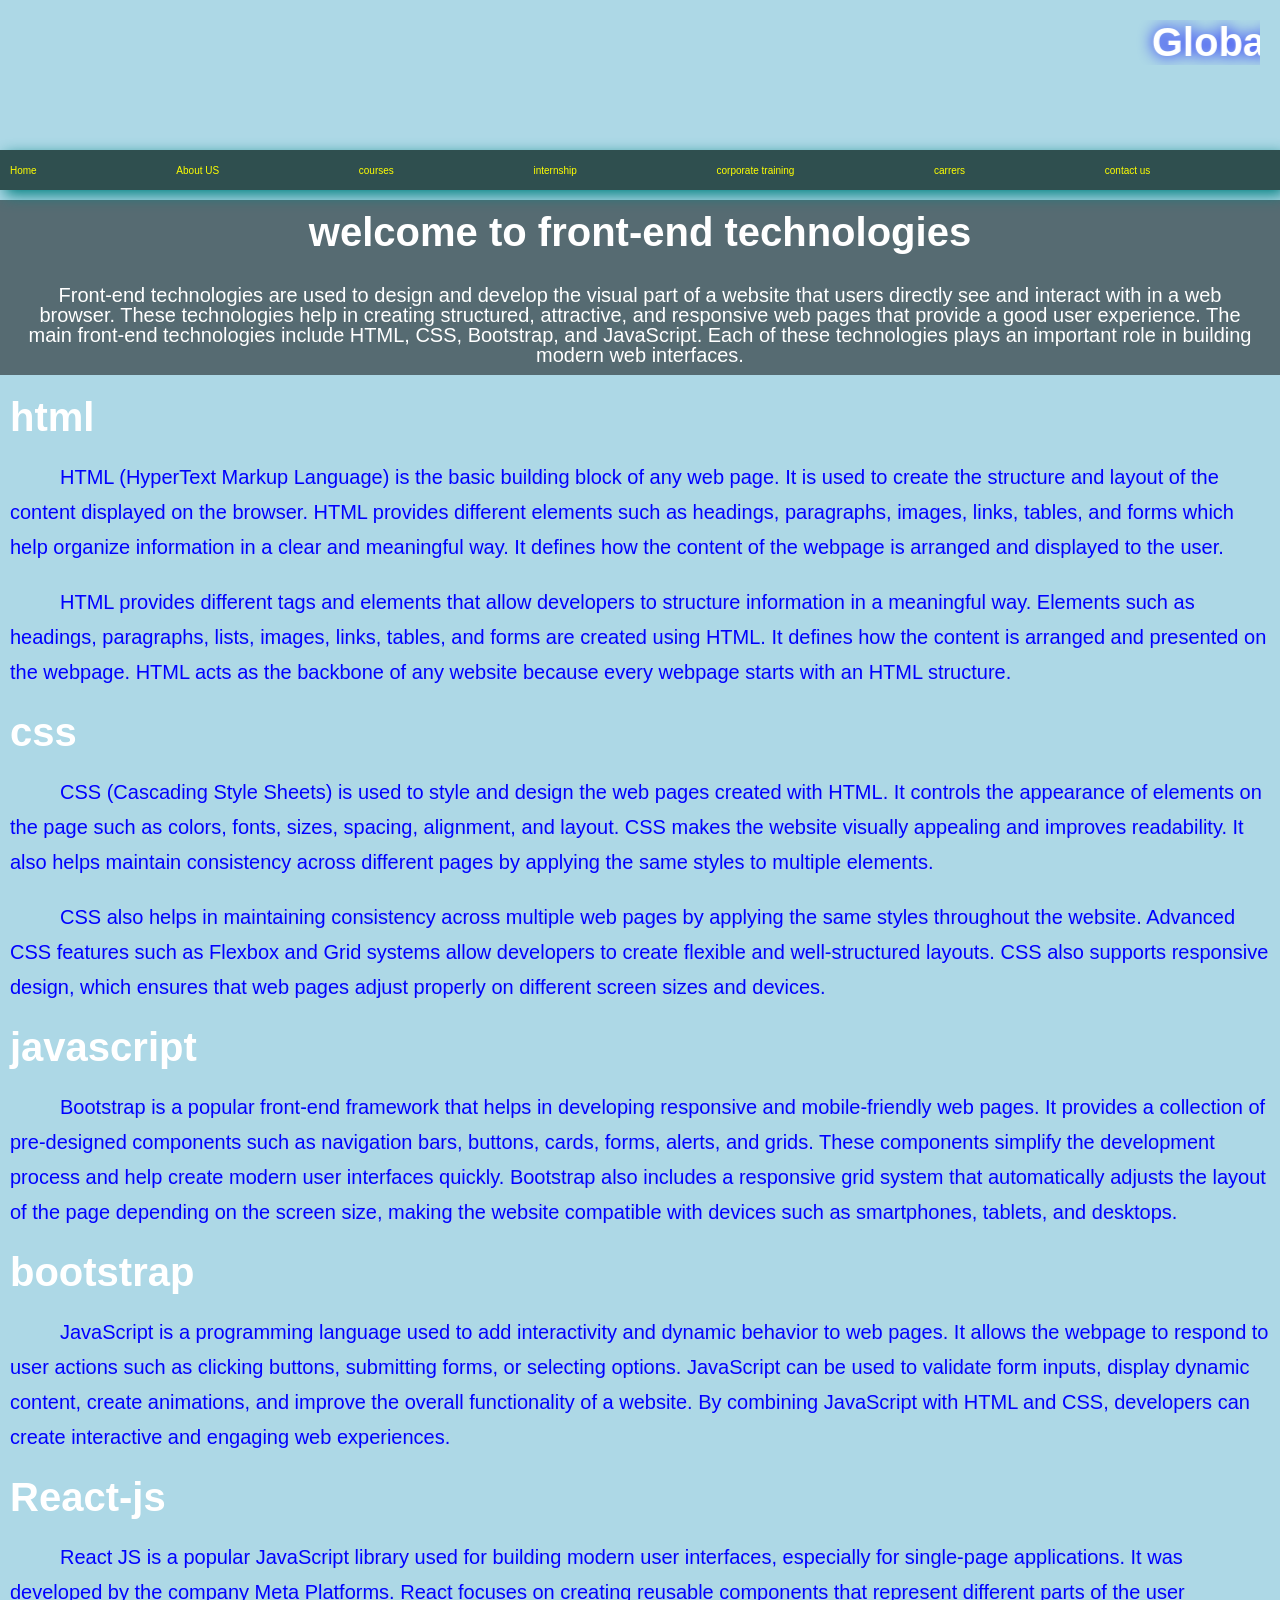
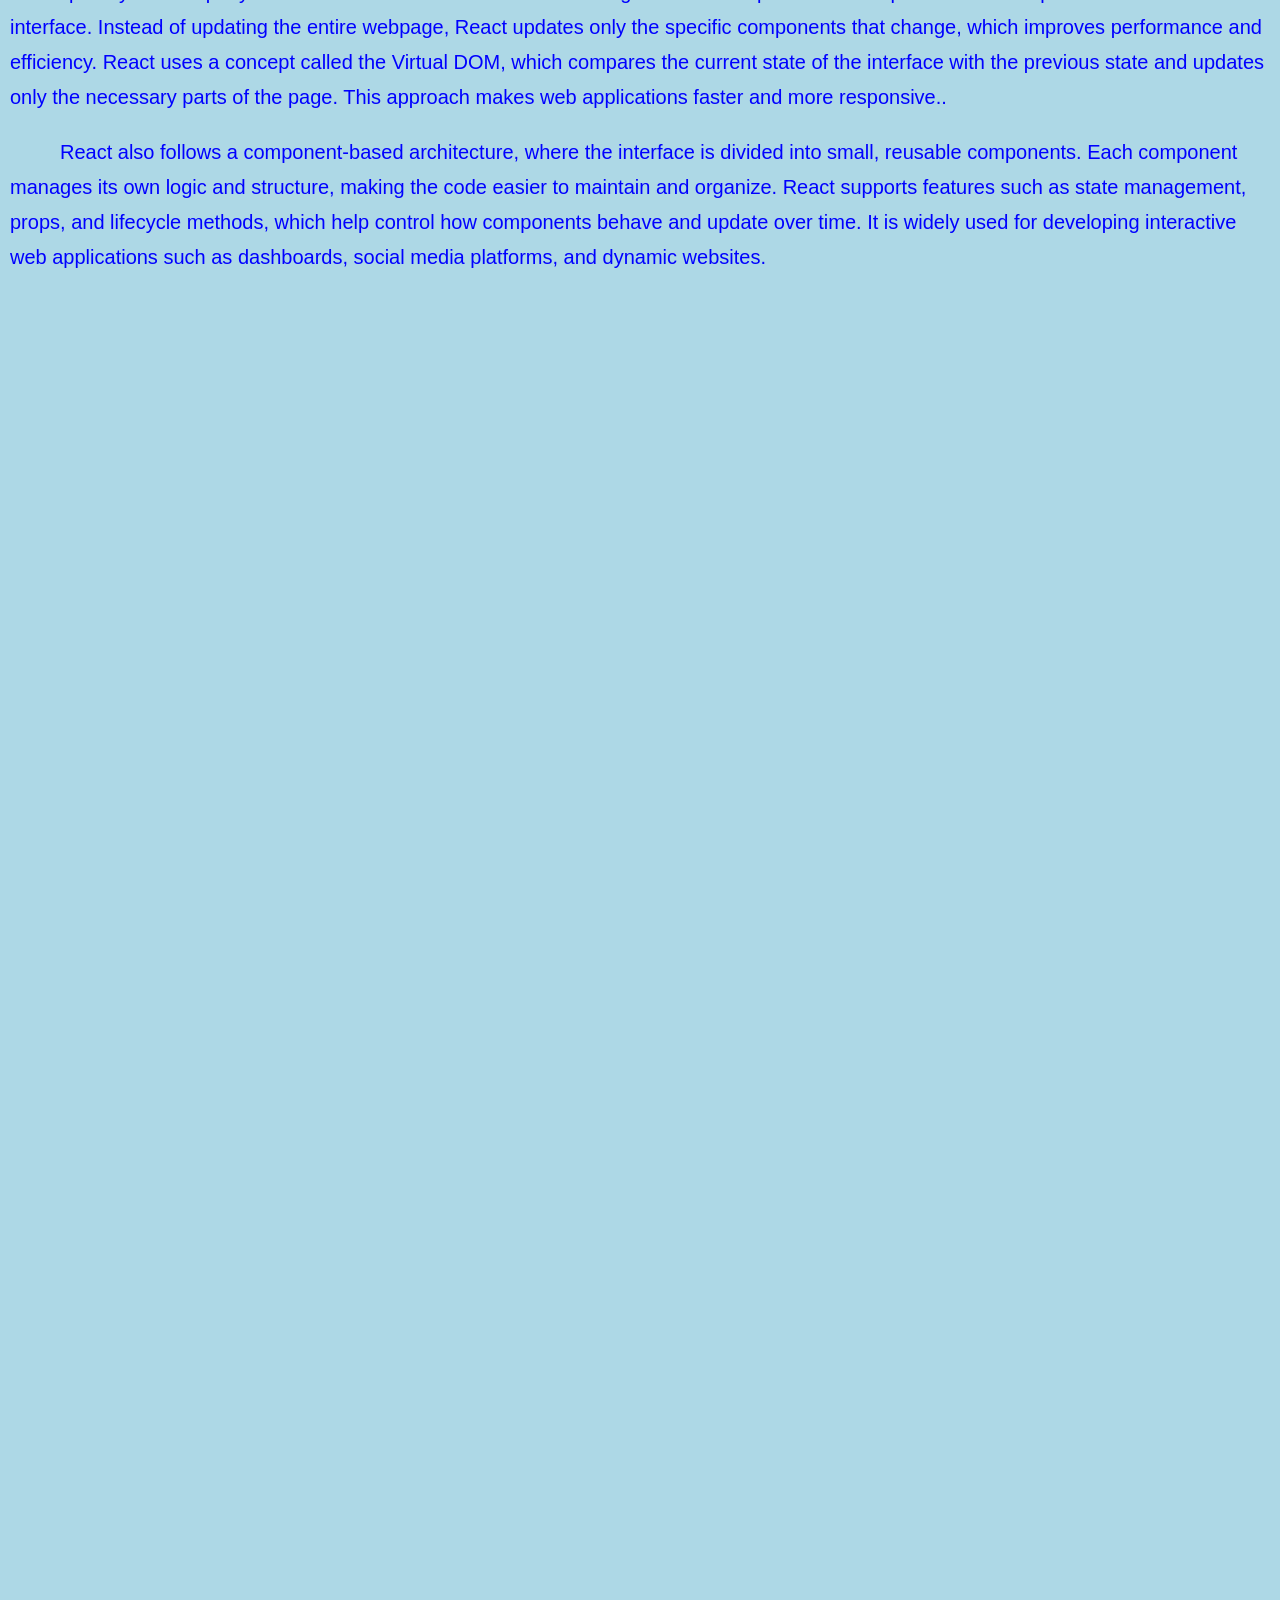
<file: index.html>
<!DOCTYPE html>
<html lang="en">
<head>
    <meta charset="UTF-8">
    <meta name="viewport" content="width=device-width, initial-scale=1.0">
    <title>Home page</title>
    <link rel="stylesheet" href="index style.css">
</head>
<body>
    
    <!--creating header section-->
    <header>
    <h1><marquee>Global Quest Technologies</marquee></h1>
    </header>

    <!--creating navbar section-->
    <nav class="menu">
        <a href="#">Home</a>
        <a href="#">About US</a>
        <a href="#">courses</a>
        <a href="#">internship</a>
        <a href="#">corporate training</a>
        <a href="#">carrers</a>
        <a href="contact.html">contact us</a>
    </nav>
    
    <!--creating image section-->
    <div class="container">
        <div class="text">
            <h1>welcome to front-end technologies</h1>
            <p>Front-end technologies are used to design and develop the visual part of a website that users directly see and interact with in a web browser. These technologies help in creating structured, attractive, and responsive web pages that provide a good user experience. The main front-end technologies include HTML, CSS, Bootstrap, and JavaScript. Each of these technologies plays an important role in building modern web interfaces.</p>
        </div>
    </div>

    <!--section and article-->
    <section>
        <article>
            <h1>html</h1>
            <p>HTML (HyperText Markup Language) is the basic building block of any web page. It is used to create the structure and layout of the content displayed on the browser. HTML provides different elements such as headings, paragraphs, images, links, tables, and forms which help organize information in a clear and meaningful way. It defines how the content of the webpage is arranged and displayed to the user.</p>
            <p>HTML provides different tags and elements that allow developers to structure information in a meaningful way. Elements such as headings, paragraphs, lists, images, links, tables, and forms are created using HTML. It defines how the content is arranged and presented on the webpage. HTML acts as the backbone of any website because every webpage starts with an HTML structure.</p>
        </article>

        <article>
            <h1>css</h1>
            <p>CSS (Cascading Style Sheets) is used to style and design the web pages created with HTML. It controls the appearance of elements on the page such as colors, fonts, sizes, spacing, alignment, and layout. CSS makes the website visually appealing and improves readability. It also helps maintain consistency across different pages by applying the same styles to multiple elements.</p>
            <p>
                CSS also helps in maintaining consistency across multiple web pages by applying the same styles throughout the website. Advanced CSS features such as Flexbox and Grid systems allow developers to create flexible and well-structured layouts. CSS also supports responsive design, which ensures that web pages adjust properly on different screen sizes and devices.
            </p>
            </article>

            <article>
                <h1>javascript</h1>
                <p>Bootstrap is a popular front-end framework that helps in developing responsive and mobile-friendly web pages. It provides a collection of pre-designed components such as navigation bars, buttons, cards, forms, alerts, and grids. These components simplify the development process and help create modern user interfaces quickly. Bootstrap also includes a responsive grid system that automatically adjusts the layout of the page depending on the screen size, making the website compatible with devices such as smartphones, tablets, and desktops.</p>
            </article>

            <article>
                <h1>bootstrap</h1>
                <p>JavaScript is a programming language used to add interactivity and dynamic behavior to web pages. It allows the webpage to respond to user actions such as clicking buttons, submitting forms, or selecting options. JavaScript can be used to validate form inputs, display dynamic content, create animations, and improve the overall functionality of a website. By combining JavaScript with HTML and CSS, developers can create interactive and engaging web experiences.
                </p>
            </article>

            <article>
                <h1>React-js</h1>
                <p>React JS is a popular JavaScript library used for building modern user interfaces, especially for single-page applications. It was developed by the company Meta Platforms. React focuses on creating reusable components that represent different parts of the user interface. Instead of updating the entire webpage, React updates only the specific components that change, which improves performance and efficiency. React uses a concept called the Virtual DOM, which compares the current state of the interface with the previous state and updates only the necessary parts of the page. This approach makes web applications faster and more responsive..
               </p>
                    <p>React also follows a component-based architecture, where the interface is divided into small, reusable components. Each component manages its own logic and structure, making the code easier to maintain and organize. React supports features such as state management, props, and lifecycle methods, which help control how components behave and update over time. It is widely used for developing interactive web applications such as dashboards, social media platforms, and dynamic websites.</p>
            </article>
    </section>
</body>
</html>
</file>
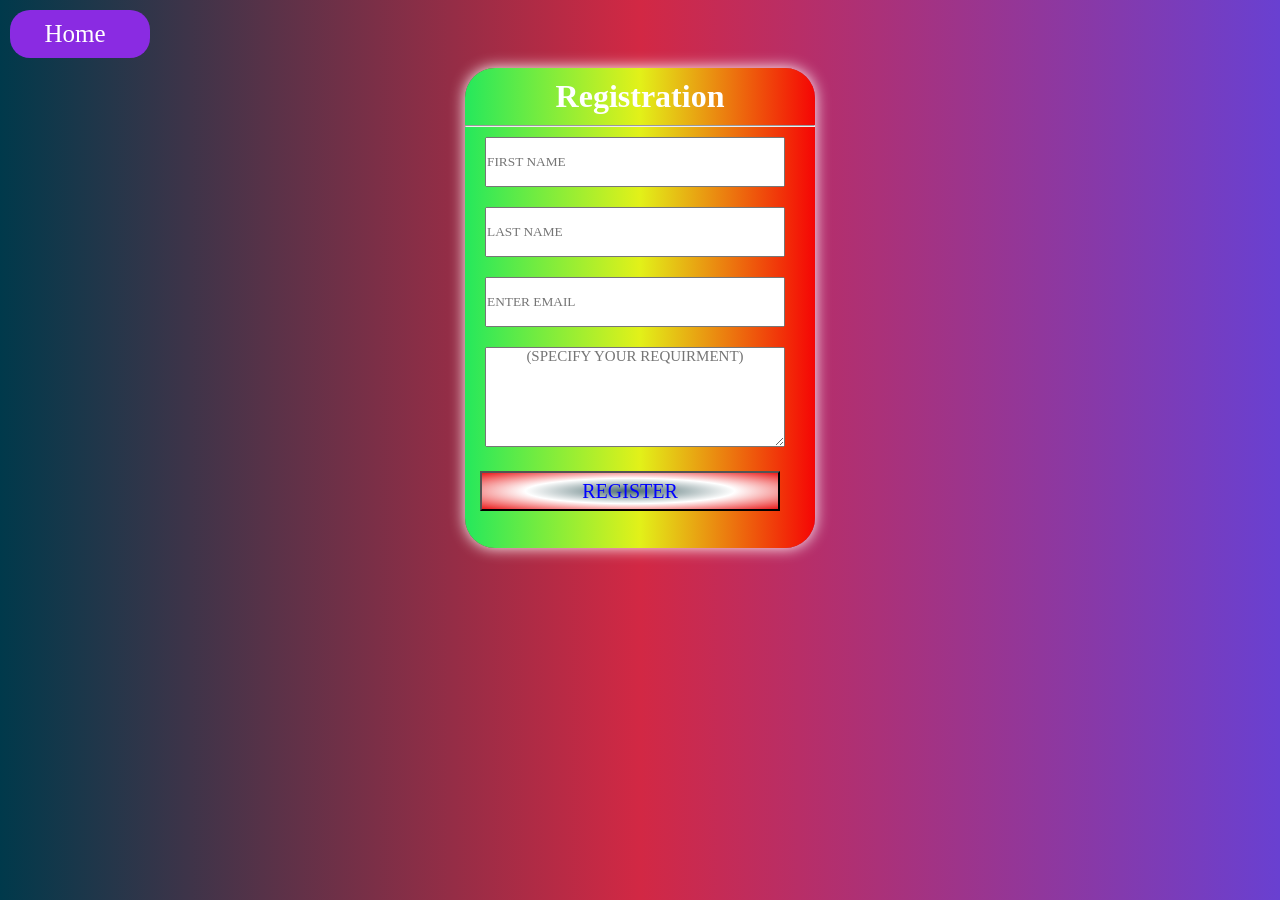
<file: contact.html>
<!DOCTYPE html>
<html lang="en">
<head>
    <meta charset="UTF-8">
    <meta name="viewport" content="width=device-width, initial-scale=1.0">
    <title>contact us</title>
    <link rel="stylesheet" href="contact style.css">

    <!--fontwesome cnd link-->
    <link rel="https://cdnjs.cloudflare.com/ajax/libs/font-awesome/7.0.1/css/all.min.css">
    <link rel="https://cdnjs.cloudflare.com/ajax/libs/font-awesome/7.0.1/css/brands.min.css">
</head>
<body>

    <!--create Home hyperlink-->
    <div class="link animate animate_rubberBand">
        <span>
            <i class="fa-solid fa-house"></i>
        </span>
        <a href="index.html">Home</a>
    </div> 

    <!--creating a form-->
    <div class= "container animate__animated animate__flip">
        <h1>Registration</h1>
        <hr>
        <form action="">
            <div class="boxes">
         <div>
          <input type="text"placeholder="FIRST NAME">   
          </div>

          <div>
            <input type="text"placeholder="LAST NAME">
          </div>

           <div>
            <input type="email"placeholder="ENTER EMAIL">
          </div>

           <div>
            <textarea placeholder="(SPECIFY YOUR REQUIRMENT)" rows="4" class="20"></textarea>
          </div>
          </div> 

          <div class="button">
            <input type="submit" value="REGISTER">
          </div>
        
    </div>
</body>
</html>
</file>
<file: index style.css>
*{
    margin:0px;
    padding:0px;
    box-sizing: border-box;;
    font-family: Arial, Helvetica, sans-serif;
}
body{
    margin-bottom: 2000px;
    background-color: lightblue
}
header{
    height: 150px;
    background-image: url(https://images.pexels.com/photos/247478/pexels-photo-247478.jpeg?cs=srgb&dl=dawn-landscape-mountains-247478.jpg&fm=jpg);
    background-position: center;
}
header h1{
    font-size: 40px;
    padding: 20px;
    color: white;
    text-shadow: 0px 0px 15px blue;
}
.menu{
    height: 40px;
    width: 100%;
    background-color: darkslategray;
    display: flex;
    align-items: center;
    justify-content: space-evenly;
    box-shadow: 5px 5px 15px teal;
    position: sticky;
    top: 0px;
}
.menu a{
    text-decoration: none;
    color: yellow;
    font-size: 10px;
    flex: auto;
    padding: 10px;
}
.menu a:hover{
    background-color: lightsalmon;
    font-size: 20px;
    color: green;
    font-weight: bold;
}
.container{
    height: 300px;
    width: 100%;
    background-image: url(https://images.pexels.com/photos/302769/pexels-photo-302769.jpeg?cs=srgb&dl=architecture-building-business-302769.jpg&fm=jpg);
    background-position: center;
    margin-top: 10px;
}
.container{
    text-align: center;
    color: white;
    background-color: rgba(0,0,0,0.5);
    height: inherit;
}
.container .text h1{
    font-size: 40px;
    margin: 10px;
    padding: 10px;
}
.container .text p{
    line-height: 20px;
    padding: 10px;
    margin: 10px;
    font-size: 20px;
}
section{
    background-color: lightblue;
    height: 100%;
}
section article{
    color: blue;
}
section article h1{
    font-size: 40px;
    color: white;
    padding: 10px;
}
section article p{
    line-height: 35px;
    text-indent: 50px;
    padding: 10px;
    font-size: 20px;
}
</file>
<file: contact style.css>
*{
    margin: 0px;
    padding: 0px;
    box-sizing: border-box;
    font-family: cursive;
}
body{
    margin-bottom: 200px;
    background: linear-gradient(90deg,rgb(0, 57, 75),rgb(210, 40, 68),rgb(105, 64, 209));
}
.link{
    width: 140px;
    text-align: center;
    background-color: blueviolet;
    padding: 10px;
    border-radius: 20px;
    margin: 10px;
}
.link a{
    text-decoration: none;
    color: white;
    font-size: 25px;
    padding: 10px 10px 10px  0px;
}
.link span{
    color: white;
    font-size: 20px;
}
.container{
    height: 480px;
    width: 350px;
    border-radius: 30px;
    box-shadow: 0px 0px 15px white;
    margin: 10px auto;
    background: linear-gradient(90deg,rgb(37, 232, 92),rgb(226, 241, 25),rgb(245, 5, 5));
}
.container h1{
    text-align: center;
    color: white;
    padding: 10px;
    transition: all 1s;
}
.container .boxes div input{
    height: 50px;
    width: 300px;
    margin: 10px 20px;
    transition: all 1s;
}
.container .boxes textarea{
    height: 100px;
    width: 300px;
    margin: 10px 20px;
    text-align: center;
    transition: all 1s;
  
}
.container .button input{
    height: 40px;
    width: 300px;
    margin: 10px 15px 10px 15px;
    font-size: 20px;
    color: blue;
    text-align: center;
    background-image: radial-gradient(rgb(76, 108, 111),white,rgb(234, 27, 27));
    transition: all 1s;

}
.container .box input::placeholder
{
    font-size: 20px;
}
.container .boxes textarea::placeholder
{
    font-size: 15px;
}
.container h1:hover{
    letter-spacing: 10px;
    text-shadow: 5px 5px 15px yellow;
    font-size: 40px;
}
.container .boxes input:hover{
   transform: scale(0,0);
}
.container .button input:hover{
    transform: scale(0,0);
}

.container .boxes textarea:hover{
    transform: scale(0,0);
}
</file>
